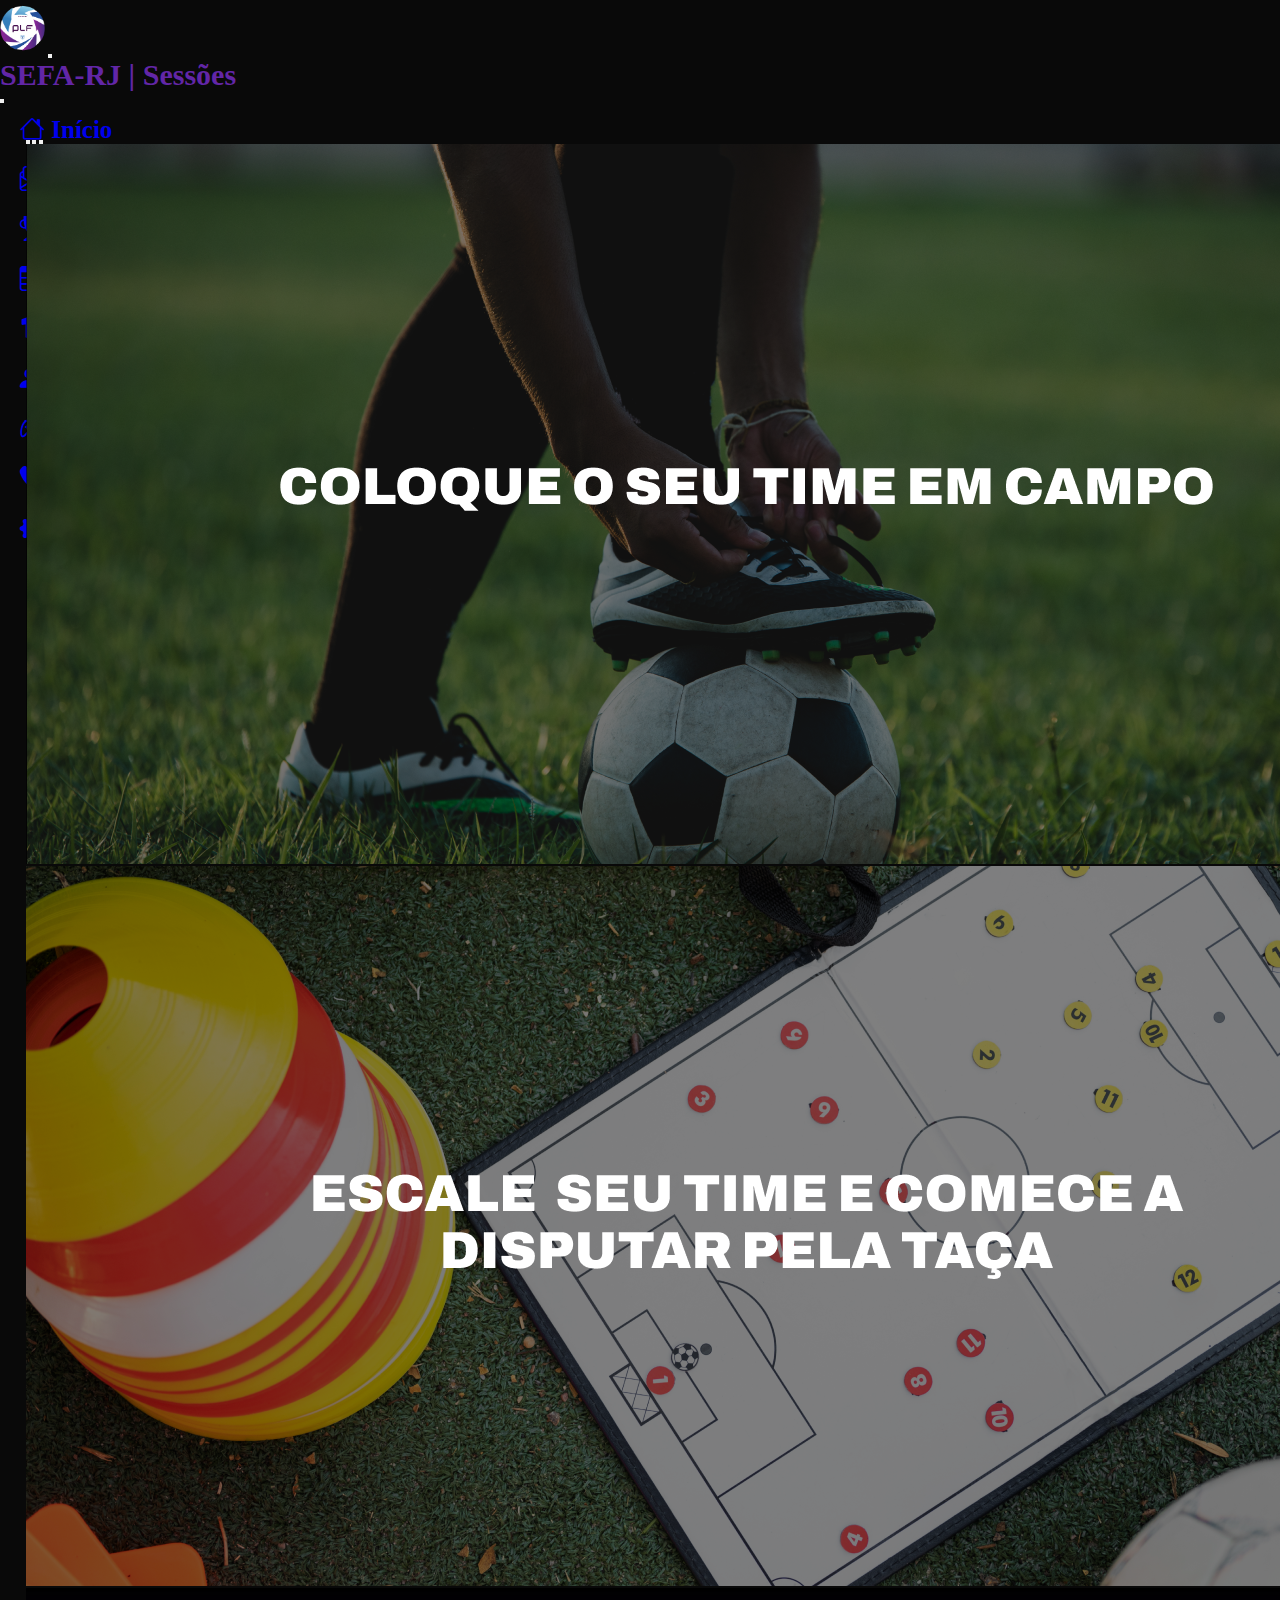
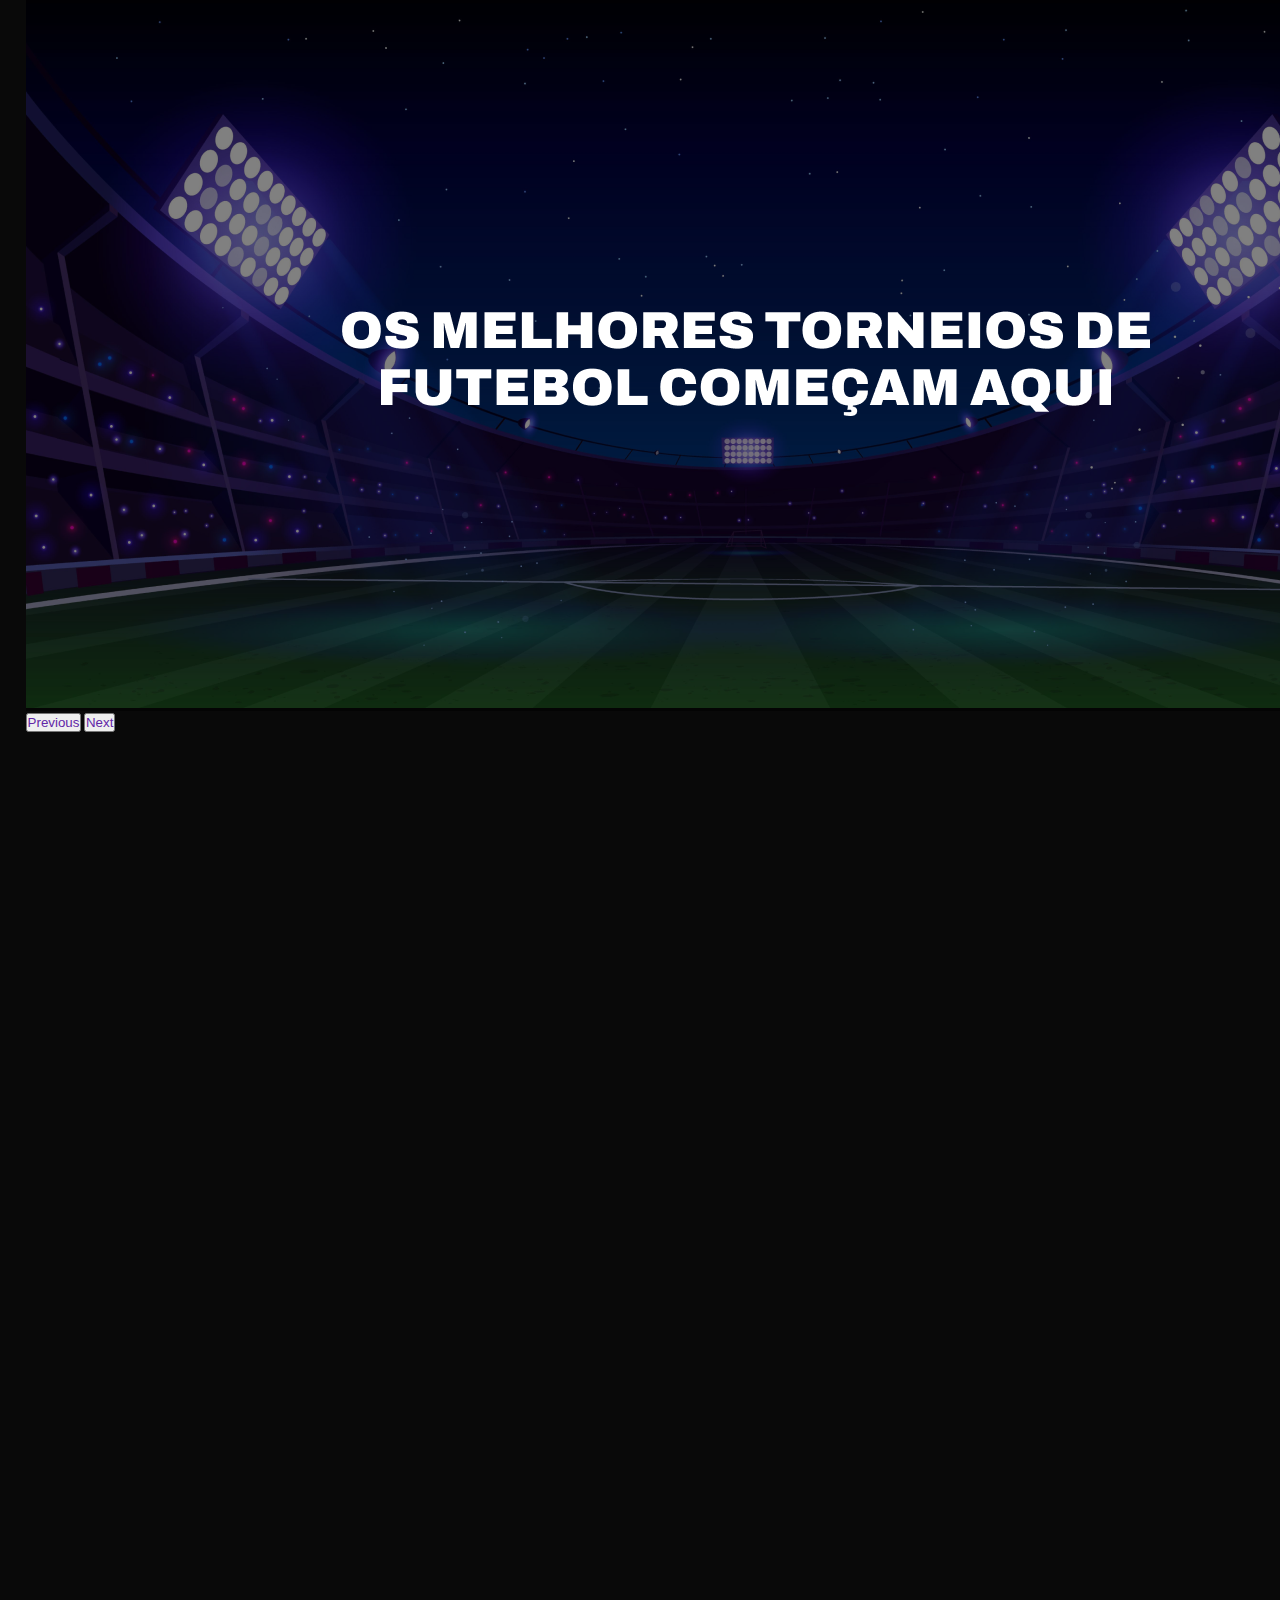
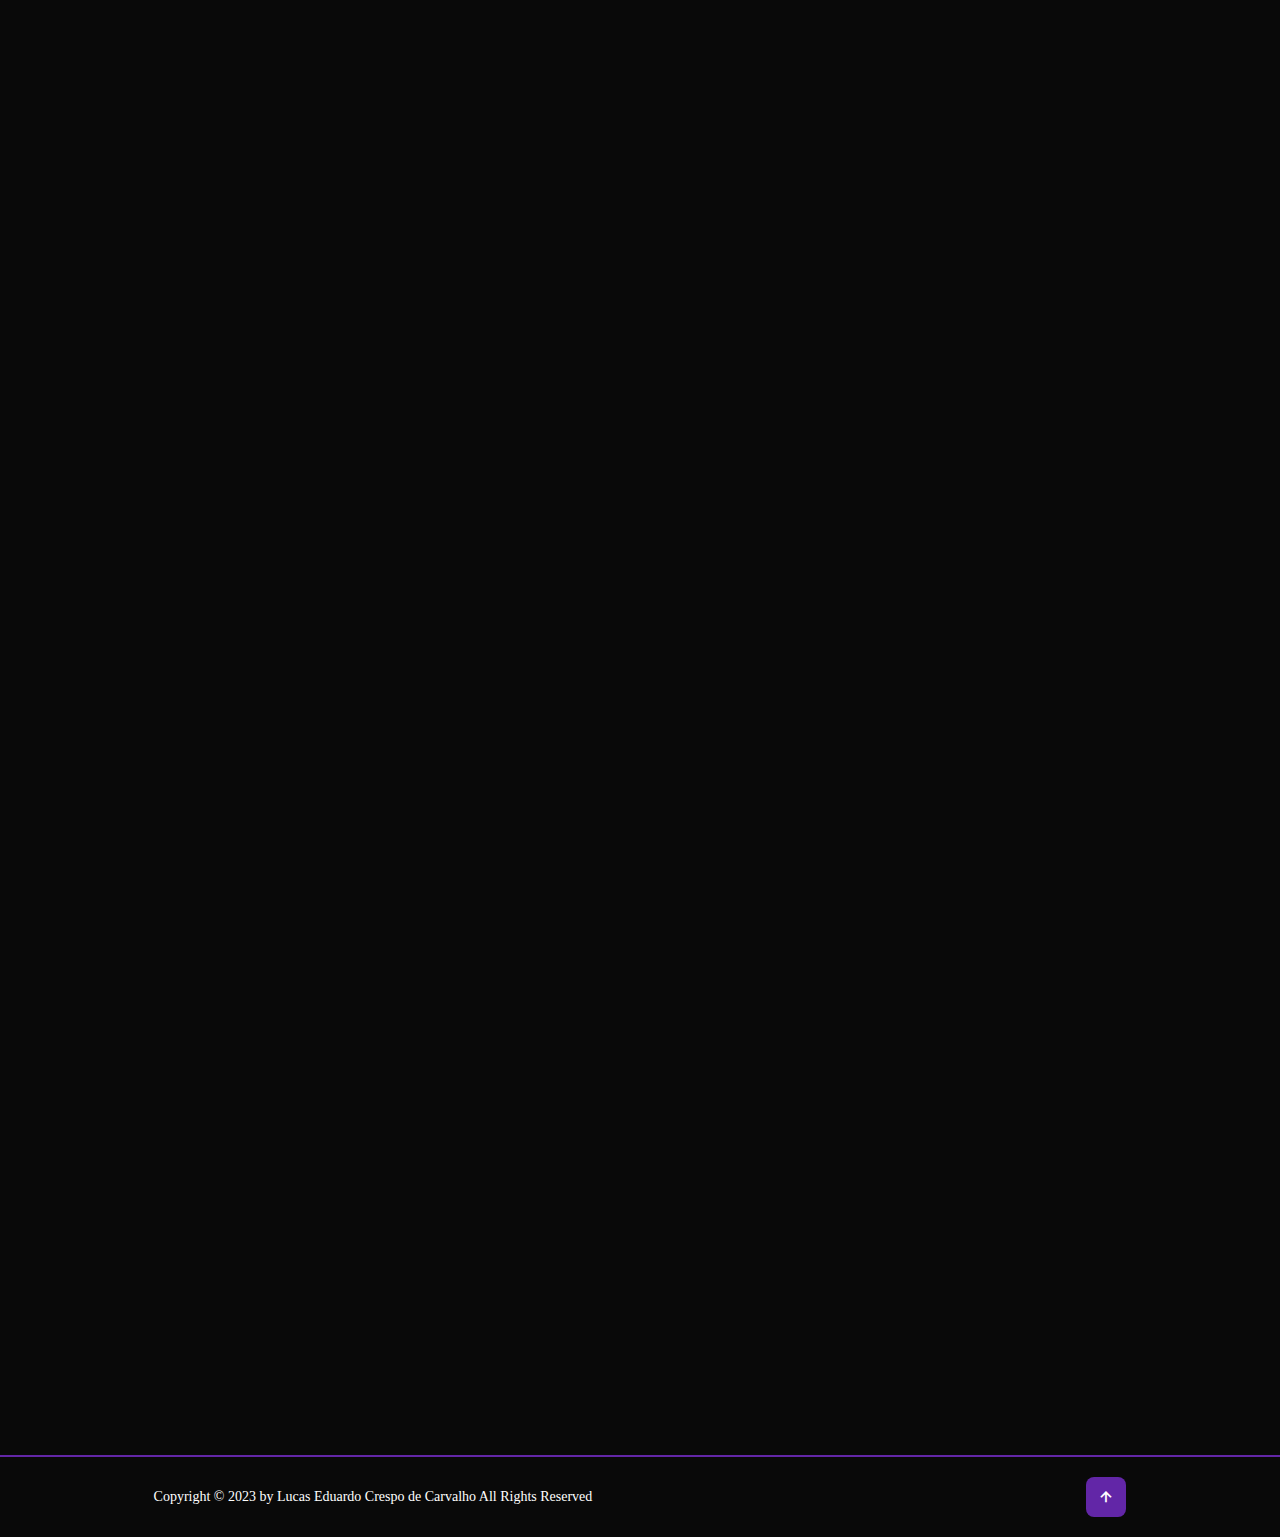
<file: index.html>
<!DOCTYPE html>
<html lang="pt-br">
<head>
    <meta charset="UTF-8">
    <meta http-equiv="X-UA-Compatible" content="IE=edge">
    <meta name="viewport" content="width=device-width, initial-scale=1.0">

    <!--CSS Link-->
    <link rel="stylesheet" href="./assets/css/style.css">

    <!--BoxIcons Link-->
    <link href='https://unpkg.com/boxicons@2.1.4/css/boxicons.min.css' rel='stylesheet'>
    
    <!--Bootstrap Icons Link-->
    <link rel="stylesheet" href="https://cdn.jsdelivr.net/npm/bootstrap-icons@1.10.4/font/bootstrap-icons.css">
    
    <!--Bootstrap CSS Link-->
    <link href="https://cdn.jsdelivr.net/npm/bootstrap@5.3.0-alpha3/dist/css/bootstrap.min.css" rel="stylesheet" integrity="sha384-KK94CHFLLe+nY2dmCWGMq91rCGa5gtU4mk92HdvYe+M/SXH301p5ILy+dN9+nJOZ" crossorigin="anonymous">

    <!--AOS Animation Link-->
    <link rel="stylesheet" href="https://unpkg.com/aos@next/dist/aos.css" />

    <!--Google Fonts Link-->
    <link rel="preconnect" href="https://fonts.googleapis.com">
    <link rel="preconnect" href="https://fonts.gstatic.com" crossorigin>
    <link href="https://fonts.googleapis.com/css2?family=Archivo:wght@400;500;600;700;800;900&display=swap" rel="stylesheet">

    <!--Favicon-->
    <link rel="shortcut icon" href="./assets/icons/ligaLogo.png" type="image/x-icon">
    
    <title>SERJ | Os Maiores Torneios de Futebol - RJ</title>
</head>
<body>
  <header id="header">
        <div class="container-fluid">
            <nav class="navbar navbar-dark fixed-top bgColor01">
                <div class="container-fluid px-5">
                  <a class="navbar-brand" href="./index.html#header">
                    <img src="./assets/icons/ligaLogo.png" class="logoImg">
                  </a>
                  <button class="navbar-toggler" type="button" data-bs-toggle="offcanvas" data-bs-target="#offcanvasDarkNavbar" aria-controls="offcanvasDarkNavbar" aria-label="Toggle navigation">
                    <span class="navbar-toggler-icon fs-2"></span>
                  </button>
                  <div class="offcanvas offcanvas-end text-bg-dark" tabindex="-1" id="offcanvasDarkNavbar" aria-labelledby="offcanvasDarkNavbarLabel">
                    
                    <div class="offcanvas-header bgColor01 p-5">
                      <h5 class="offcanvas-title titleCustom" id="offcanvasDarkNavbarLabel">SEFA-RJ | Sessões</h5>
                      <button type="button" class="btn-close btn-close-white fs-2" data-bs-dismiss="offcanvas" aria-label="Close"></button>
                    </div>

                  <div class="offcanvas-body bgColor01">
                    <ul class="navbar-nav justify-content-end flex-grow-1 pe-3">
                      <li class="nav-item">
                        <a class="nav-link customLink" href="./index.html#header"><i class="bi bi-house"></i> Início</a>
                      </li>
                      <li class="nav-item">
                        <a class="nav-link customLink" href="./news.html"><i class="bi bi-envelope-paper"></i> Notícias</a>
                      </li>
                      <li class="nav-item">
                        <a class="nav-link customLink" href="./tournament.html"><i class="bi bi-trophy-fill"></i> Torneios</a>
                      </li>
                      <li class="nav-item">
                        <a class="nav-link customLink" href="./tables.html"><i class="bi bi-table"></i> Tabelas</a>
                      </li>
                      <li class="nav-item">
                        <a class="nav-link customLink" href="./teams.html"><i class='bx bxs-t-shirt'></i> Times</a>
                      </li>
                      <li class="nav-item">
                        <a class="nav-link customLink" href="./statistic.html"><i class="bi bi-person-lines-fill"></i> Estatísticas</a>
                      </li>
                      <li class="nav-item">
                        <a class="nav-link customLink" href="./games.html"><i class="bi bi-controller"></i> Jogos</a>
                      </li>
                      <li class="nav-item">
                        <a class="nav-link customLink" href="#contact"><i class="bi bi-telephone-fill"></i> Contato</a>
                      </li>
                      <li class="nav-item">
                        <a class="nav-link customLink" href="#settings"><i class="bi bi-gear-fill"></i> Configurações</a>
                      </li>
                    </ul>
                  </div>

                  </div>
                </div>
            </nav>
        </div>
  </header>

  <main>
    <section class="home" id="home">  

      <div class="container slide">
        <div id="carouselExampleCaptions" class="carousel slide carrosselSlide" data-bs-ride="carousel">
        <div class="carousel-indicators">
              <button type="button" data-bs-target="#carouselExampleCaptions" data-bs-slide-to="0" class="active"
                  aria-current="true" aria-label="Slide 1"></button>
              <button type="button" data-bs-target="#carouselExampleCaptions" data-bs-slide-to="1"
                  aria-label="Slide 2"></button>
              <button type="button" data-bs-target="#carouselExampleCaptions" data-bs-slide-to="2"
                  aria-label="Slide 3"></button>
          </div>
          <div class="carousel-inner">
              <div class="carousel-item active" data-bs-interval="2300">
                  <img src="./assets/icons/Images/slide3.png" class="d-block w-100">
              </div>
              <div class="carousel-item" data-bs-interval="2300">
                  <img src="./assets/icons/Images/slide2.png" class="d-block w-100">
              </div>
              <div class="carousel-item" data-bs-interval="2300">
                  <img src="./assets/icons/Images/slide.png" class="d-block w-100">
              </div>
          </div>
          <button class="carousel-control-prev" type="button" data-bs-target="#carouselExampleCaptions"
              data-bs-slide="prev">
              <span class="carousel-control-prev-icon" aria-hidden="true"></span>
              <span class="visually-hidden">Previous</span>
          </button>
          <button class="carousel-control-next" type="button" data-bs-target="#carouselExampleCaptions"
              data-bs-slide="next">
              <span class="carousel-control-next-icon" aria-hidden="true"></span>
              <span class="visually-hidden">Next</span>
          </button>
        </div>
      </div>

      <div class="container timesContent" data-aos="zoom-in" data-aos-duration="1300">
            <div class="titleText">
              <h2>Os <span>Times Oficiais</span> da Página</h2>
            </div>

            <div class="grid-content">
              <div class="box" data-aos="fade-down" data-aos-duration="1400">
                <img src="./assets/icons/Escudo_Alc_Football_Club_PNG 1.svg">
              </div>
              <div class="box" data-aos="fade-down" data-aos-duration="1400">
                <img src="./assets/icons/INTER 1.svg">
              </div>
              <div class="box" data-aos="fade-down" data-aos-duration="1400">
                <img src="./assets/icons/PORTO 1.svg">
              </div>
              <div class="box"data-aos="fade-up" data-aos-duration="1400">
                <img src="./assets/icons/PEAKY 1.svg">
              </div>
              <div class="box" data-aos="fade-up" data-aos-duration="1400">
                <img src="./assets/icons/GALLO 1.svg">
              </div>
              <div class="box" data-aos="fade-up" data-aos-duration="1400">
                <img src="./assets/icons/SC 1.svg">
              </div>
            </div>
      </div>

      <div class="about" data-aos="zoom-in" data-aos-duration="1300">
        <div class="titleText">
          <h2>Sobre a <span>SEFA-RJ</span></h2>
        </div>
        <div class="about-content">
          <div class="aboutImg">
            <img src="./assets/icons/Images/news.webp">
          </div>
          <div class="about-text">
            <h3><span>Apresentação</span></h3>
            <p>A SEFA-RJ ou SERJ, surgiu no ano de 2019 e até os dias atuais continua com o seu propósito. Trata-se de um torneio de futebol organizado na cidade de São Gonçalo - Rio de Janeiro. Um grupo de amigos que começaram apostando uma Coca-Cola e hoje são organizadores dos maiores toneios amadores da região. Tudo planejado para tornar o nosso esporte favorito na nossa maior diversão. Estamos esperando por novos patrocinadores e participantes que queiram crescer conosco e fazer parte desse projeto que a quase 4 anos vem trazendo os melhores torneios e campeonatos amadores</p>
          </div>
        </div>
      </div>
    </section>

    <section class="contact" id="contact">
      <div class="contact-text" data-aos="fade-down" data-aos-duration="1300">
        <h2>Fale <span>Comigo!</span></h2>
        <h4>Se você deseja fazer parte desse time.</h4>
        <p>A vitória é imprevisível, mas só existe para quem entra em campo.</p>
        <div class="list">
            <ul class="px-0">
                <li><a class="nav-link" href="#">(21) 4002-8922</a></li>
                <li>
                  <a class="nav-link" href="#">algumemail@gmail.com</a>
                </li>
                <li><a class="nav-link" href="#contact">Nos siga nas redes sociais</a></li>
            </ul>
        </div>
        
        <div class="contact-icons">
            <a href="#" target="_blank"><i class='bx bxl-instagram-alt'></i></a>
            <a href="#" target="_blank"><i class='bx bxl-twitter' ></i></a>
            <a href="#" target="_blank"><i class='bx bxl-youtube' ></i></a>
        </div>
    </div>

    <div class="contact-form" data-aos="fade-up" data-aos-duration="1300">
        <form action="https://formsubmit.co/lucaseduardocrp@gmail.com" method="POST">
            <input type="name" name="name" placeholder="Seu Nome" required>
            <input type="email" name="email" placeholder="Seu Email" required>
            <input type="tel" name="tel" placeholder="Seu Número" required>
            <textarea name="message" name="message" cols="30" rows="10" placeholder="Como posso te ajudar" required></textarea>
            <input type="submit" value="Enviar" class="submit" required>

            <input type="hidden" name="_captcha" value="false">
            <input type="hidden" name="_next" value="#">
        </form>
    </div>
    </section>
  </main>

  <footer class="end">
    <div class="last-text">
        <p>Copyright © 2023 by Lucas Eduardo Crespo de Carvalho All Rights Reserved</p>
    </div>
    
    <div class="top">
        <a href="#header"><i class='bx bx-up-arrow-alt'></i></a>
    </div>
  </footer>

    <!--Bootstrap Script Link-->
    <script src="https://cdn.jsdelivr.net/npm/bootstrap@5.3.0-alpha3/dist/js/bootstrap.bundle.min.js" integrity="sha384-ENjdO4Dr2bkBIFxQpeoTz1HIcje39Wm4jDKdf19U8gI4ddQ3GYNS7NTKfAdVQSZe" crossorigin="anonymous"></script>

    <!--AOS Animation Script Link-->
    <script src="https://unpkg.com/aos@next/dist/aos.js"></script>
    <script>
      AOS.init();
    </script>

</body>
</html>
</file>
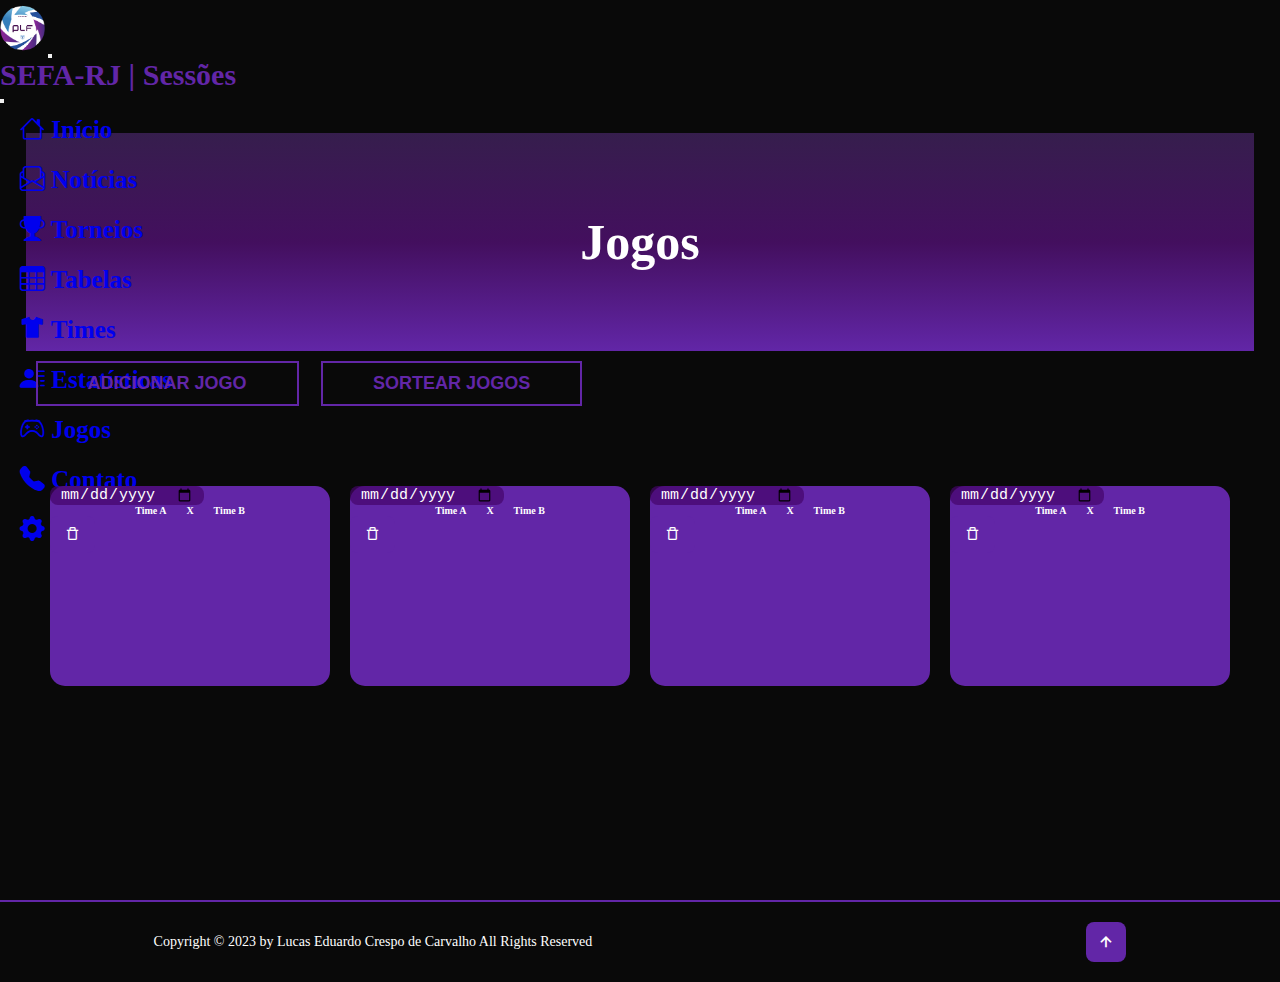
<file: games.html>
<!DOCTYPE html>
<html lang="pt-br">
<head>
    <meta charset="UTF-8">
    <meta http-equiv="X-UA-Compatible" content="IE=edge">
    <meta name="viewport" content="width=device-width, initial-scale=1.0">

    <!--CSS Link-->
    <link rel="stylesheet" href="./assets/css/style.css">

    <!--BoxIcons Link-->
    <link href='https://unpkg.com/boxicons@2.1.4/css/boxicons.min.css' rel='stylesheet'>
    
    <!--Bootstrap Icons Link-->
    <link rel="stylesheet" href="https://cdn.jsdelivr.net/npm/bootstrap-icons@1.10.4/font/bootstrap-icons.css">
    
    <!--Bootstrap CSS Link-->
    <link href="https://cdn.jsdelivr.net/npm/bootstrap@5.3.0-alpha3/dist/css/bootstrap.min.css" rel="stylesheet" integrity="sha384-KK94CHFLLe+nY2dmCWGMq91rCGa5gtU4mk92HdvYe+M/SXH301p5ILy+dN9+nJOZ" crossorigin="anonymous">

    <!--AOS Animation Link-->
    <link rel="stylesheet" href="https://unpkg.com/aos@next/dist/aos.css" />

    <!--Google Fonts Link-->
    <link rel="preconnect" href="https://fonts.googleapis.com">
    <link rel="preconnect" href="https://fonts.gstatic.com" crossorigin>
    <link href="https://fonts.googleapis.com/css2?family=Archivo:wght@400;500;600;700;800;900&display=swap" rel="stylesheet">

    <!--Favicon-->
    <link rel="shortcut icon" href="./assets/icons/ligaLogo.png" type="image/x-icon">
    
    <title>SERJ | Os Maiores Torneios de Futebol - RJ</title>
</head>
<body>
  <header id="header">
        <div class="container-fluid">
            <nav class="navbar navbar-dark fixed-top bgColor01">
                <div class="container-fluid px-5">
                  <a class="navbar-brand" href="./index.html#header">
                    <img src="./assets/icons/ligaLogo.png" class="logoImg">
                  </a>
                  <button class="navbar-toggler" type="button" data-bs-toggle="offcanvas" data-bs-target="#offcanvasDarkNavbar" aria-controls="offcanvasDarkNavbar" aria-label="Toggle navigation">
                    <span class="navbar-toggler-icon fs-2"></span>
                  </button>
                  <div class="offcanvas offcanvas-end text-bg-dark" tabindex="-1" id="offcanvasDarkNavbar" aria-labelledby="offcanvasDarkNavbarLabel">
                    
                    <div class="offcanvas-header bgColor01 p-5">
                      <h5 class="offcanvas-title titleCustom" id="offcanvasDarkNavbarLabel">SEFA-RJ | Sessões</h5>
                      <button type="button" class="btn-close btn-close-white fs-2" data-bs-dismiss="offcanvas" aria-label="Close"></button>
                    </div>

                  <div class="offcanvas-body bgColor01">
                    <ul class="navbar-nav justify-content-end flex-grow-1 pe-3">
                      <li class="nav-item">
                        <a class="nav-link customLink" href="./index.html#header"><i class="bi bi-house"></i> Início</a>
                      </li>
                      <li class="nav-item">
                        <a class="nav-link customLink" href="./news.html"><i class="bi bi-envelope-paper"></i> Notícias</a>
                      </li>
                      <li class="nav-item">
                        <a class="nav-link customLink" href="./tournament.html"><i class="bi bi-trophy-fill"></i> Torneios</a>
                      </li>
                      <li class="nav-item">
                        <a class="nav-link customLink" href="./tables.html"><i class="bi bi-table"></i> Tabelas</a>
                      </li>
                      <li class="nav-item">
                        <a class="nav-link customLink" href="./teams.html"><i class='bx bxs-t-shirt'></i> Times</a>
                      </li>
                      <li class="nav-item">
                        <a class="nav-link customLink" href="./statistic.html"><i class="bi bi-person-lines-fill"></i> Estatísticas</a>
                      </li>
                      <li class="nav-item">
                        <a class="nav-link customLink" href="./games.html"><i class="bi bi-controller"></i> Jogos</a>
                      </li>
                      <li class="nav-item">
                        <a class="nav-link customLink" href="./index.html#contact"><i class="bi bi-telephone-fill"></i> Contato</a>
                      </li>
                      <li class="nav-item">
                        <a class="nav-link customLink" href="#settings"><i class="bi bi-gear-fill"></i> Configurações</a>
                      </li>
                    </ul>
                  </div>

                  </div>
                </div>
            </nav>
        </div>
  </header>

  <main>
    <section class="games m-0" id="games">
        <div class="content">
            <div class="tableHead text-center mb-5">
                <h3>Jogos</h3>
            </div>
                <div class="customBtn text-center">
                    <button class="me-3">Adicionar Jogo</button>
                    <button class="me-3">Sortear Jogos</button>
                </div>      
        </div>

            <ul class="container gameCard displayConfig">
                <li class="gameBox text-center p-5">
                    <input type="date" name="date" id="date" class="mb-5 text-center dateInput">
                    <div class="displayConfig pt-4">
                        <div class="teamA">
                            <h4>Time A</h4>
                        </div>
                        <div class="vS">
                            <h4>X</h4>
                        </div>
                        <div class="teamB">
                            <h4>Time B</h4>
                        </div>
                    </div>
                    <div class="customBtn2 pt-4">
                        <button class="fs-1"><i class='bx bx-trash-alt' ></i></button>
                    </div>
                </li>
                
                <li class="gameBox text-center p-5">
                    <input type="date" name="date" id="date" class="mb-5 text-center dateInput">
                    <div class="displayConfig pt-4">
                        <div class="teamA">
                            <h4>Time A</h4>
                        </div>
                        <div class="vS">
                            <h4>X</h4>
                        </div>
                        <div class="teamB">
                            <h4>Time B</h4>
                        </div>
                    </div>
                    <div class="customBtn2 pt-4">
                        <button class="fs-1"><i class='bx bx-trash-alt' ></i></button>
                    </div>
                </li>

                <li class="gameBox text-center p-5">
                    <input type="date" name="date" id="date" class="mb-5 text-center dateInput">
                    <div class="displayConfig pt-4">
                        <div class="teamA">
                            <h4>Time A</h4>
                        </div>
                        <div class="vS">
                            <h4>X</h4>
                        </div>
                        <div class="teamB">
                            <h4>Time B</h4>
                        </div>
                    </div>
                    <div class="customBtn2 pt-4">
                        <button class="fs-1"><i class='bx bx-trash-alt' ></i></button>
                    </div>
                </li>

                <li class="gameBox text-center p-5">
                    <input type="date" name="date" id="date" class="mb-5 text-center dateInput">
                    <div class="displayConfig pt-4">
                        <div class="teamA">
                            <h4>Time A</h4>
                        </div>
                        <div class="vS">
                            <h4>X</h4>
                        </div>
                        <div class="teamB">
                            <h4>Time B</h4>
                        </div>
                    </div>
                    <div class="customBtn2 pt-4">
                        <button class="fs-1"><i class='bx bx-trash-alt' ></i></button>
                    </div>
                </li>

                
    
                
            </ul>
   

     
    </section>
  </main>

  <footer class="end">
    <div class="last-text">
        <p>Copyright © 2023 by Lucas Eduardo Crespo de Carvalho All Rights Reserved</p>
    </div>
    
    <div class="top">
        <a href="#header"><i class='bx bx-up-arrow-alt'></i></a>
    </div>
  </footer>

    <!--Bootstrap Script Link-->
    <script src="https://cdn.jsdelivr.net/npm/bootstrap@5.3.0-alpha3/dist/js/bootstrap.bundle.min.js" integrity="sha384-ENjdO4Dr2bkBIFxQpeoTz1HIcje39Wm4jDKdf19U8gI4ddQ3GYNS7NTKfAdVQSZe" crossorigin="anonymous"></script>

    <!--AOS Animation Script Link-->
    <script src="https://unpkg.com/aos@next/dist/aos.js"></script>
    <script>
      AOS.init();
    </script>

</body>
</html>
</file>
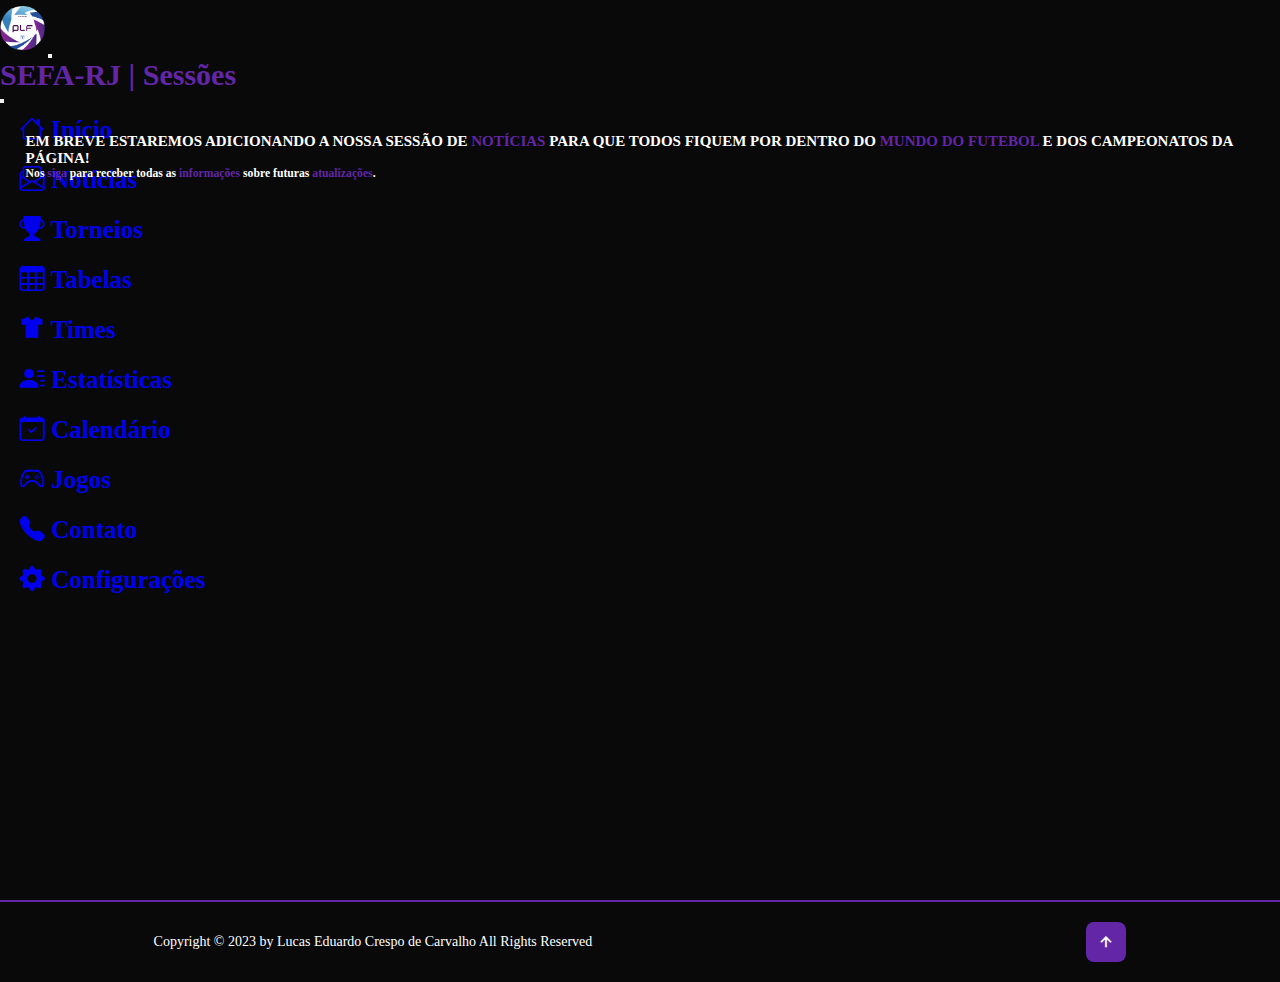
<file: news.html>
<!DOCTYPE html>
<html lang="pt-br">
<head>
    <meta charset="UTF-8">
    <meta http-equiv="X-UA-Compatible" content="IE=edge">
    <meta name="viewport" content="width=device-width, initial-scale=1.0">

    <!--CSS Link-->
    <link rel="stylesheet" href="./assets/css/style.css">

    <!--BoxIcons Link-->
    <link href='https://unpkg.com/boxicons@2.1.4/css/boxicons.min.css' rel='stylesheet'>
    
    <!--Bootstrap Icons Link-->
    <link rel="stylesheet" href="https://cdn.jsdelivr.net/npm/bootstrap-icons@1.10.4/font/bootstrap-icons.css">
    
    <!--Bootstrap CSS Link-->
    <link href="https://cdn.jsdelivr.net/npm/bootstrap@5.3.0-alpha3/dist/css/bootstrap.min.css" rel="stylesheet" integrity="sha384-KK94CHFLLe+nY2dmCWGMq91rCGa5gtU4mk92HdvYe+M/SXH301p5ILy+dN9+nJOZ" crossorigin="anonymous">

    <!--AOS Animation Link-->
    <link rel="stylesheet" href="https://unpkg.com/aos@next/dist/aos.css" />

    <!--Google Fonts Link-->
    <link rel="preconnect" href="https://fonts.googleapis.com">
    <link rel="preconnect" href="https://fonts.gstatic.com" crossorigin>
    <link href="https://fonts.googleapis.com/css2?family=Archivo:wght@400;500;600;700;800;900&display=swap" rel="stylesheet">

    <!--Favicon-->
    <link rel="shortcut icon" href="./assets/icons/ligaLogo.png" type="image/x-icon">
    
    <title>SERJ | Os Maiores Torneios de Futebol - RJ</title>
</head>
<body>
  <header id="header">
        <div class="container-fluid">
            <nav class="navbar navbar-dark fixed-top bgColor01">
                <div class="container-fluid px-5">
                  <a class="navbar-brand" href="http://127.0.0.1:3000/index.html">
                    <img src="./assets/icons/ligaLogo.png" class="logoImg">
                  </a>
                  <button class="navbar-toggler" type="button" data-bs-toggle="offcanvas" data-bs-target="#offcanvasDarkNavbar" aria-controls="offcanvasDarkNavbar" aria-label="Toggle navigation">
                    <span class="navbar-toggler-icon fs-2"></span>
                  </button>
                  <div class="offcanvas offcanvas-end text-bg-dark" tabindex="-1" id="offcanvasDarkNavbar" aria-labelledby="offcanvasDarkNavbarLabel">
                    
                    <div class="offcanvas-header bgColor01 p-5">
                      <h5 class="offcanvas-title titleCustom" id="offcanvasDarkNavbarLabel">SEFA-RJ | Sessões</h5>
                      <button type="button" class="btn-close btn-close-white fs-2" data-bs-dismiss="offcanvas" aria-label="Close"></button>
                    </div>

                  <div class="offcanvas-body bgColor01">
                    <ul class="navbar-nav justify-content-end flex-grow-1 pe-3">
                      <li class="nav-item">
                        <a class="nav-link customLink" href="./index.html#header"><i class="bi bi-house"></i> Início</a>
                      </li>
                      <li class="nav-item">
                        <a class="nav-link customLink" href="./news.html"><i class="bi bi-envelope-paper"></i> Notícias</a>
                      </li>
                      <li class="nav-item">
                        <a class="nav-link customLink" href="./tournament.html"><i class="bi bi-trophy-fill"></i> Torneios</a>
                      </li>
                      <li class="nav-item">
                        <a class="nav-link customLink" href="#tables"><i class="bi bi-table"></i> Tabelas</a>
                      </li>
                      <li class="nav-item">
                        <a class="nav-link customLink" href="./teams.html"><i class='bx bxs-t-shirt'></i> Times</a>
                      </li>
                      <li class="nav-item">
                        <a class="nav-link customLink" href="#statistics"><i class="bi bi-person-lines-fill"></i> Estatísticas</a>
                      </li>
                      <li class="nav-item">
                        <a class="nav-link customLink" href="#"><i class="bi bi-calendar-check"></i> Calendário</a>
                      </li>
                      <li class="nav-item">
                        <a class="nav-link customLink" href="#games"><i class="bi bi-controller"></i> Jogos</a>
                      </li>
                      <li class="nav-item">
                        <a class="nav-link customLink" href="./index.html#contact"><i class="bi bi-telephone-fill"></i> Contato</a>
                      </li>
                      <li class="nav-item">
                        <a class="nav-link customLink" href="#settings"><i class="bi bi-gear-fill"></i> Configurações</a>
                      </li>
                    </ul>
                  </div>

                  </div>
                </div>
            </nav>
        </div>
  </header>

  <main>
    <section class="news" id="news">  
        <div class="container text-center">
            <h2 class="fs-1 mb-5 p-5">EM BREVE ESTAREMOS ADICIONANDO A NOSSA SESSÃO DE <span>NOTÍCIAS</span> PARA QUE TODOS FIQUEM POR DENTRO DO <span>MUNDO DO FUTEBOL</span> E DOS CAMPEONATOS DA PÁGINA!</h2>
            <h3 class="fs-1">Nos <span>siga</span> para receber todas as <span>informações</span> sobre futuras<span> atualizações</span>.</h3>
        </div>
    </section>
  </main>

  <footer class="end">
    <div class="last-text">
        <p>Copyright © 2023 by Lucas Eduardo Crespo de Carvalho All Rights Reserved</p>
    </div>
    
    <div class="top">
        <a href="#header"><i class='bx bx-up-arrow-alt'></i></a>
    </div>
  </footer>

    <!--Bootstrap Script Link-->
    <script src="https://cdn.jsdelivr.net/npm/bootstrap@5.3.0-alpha3/dist/js/bootstrap.bundle.min.js" integrity="sha384-ENjdO4Dr2bkBIFxQpeoTz1HIcje39Wm4jDKdf19U8gI4ddQ3GYNS7NTKfAdVQSZe" crossorigin="anonymous"></script>

    <!--AOS Animation Script Link-->
    <script src="https://unpkg.com/aos@next/dist/aos.js"></script>
    <script>
      AOS.init();
    </script>

</body>
</html>
</file>
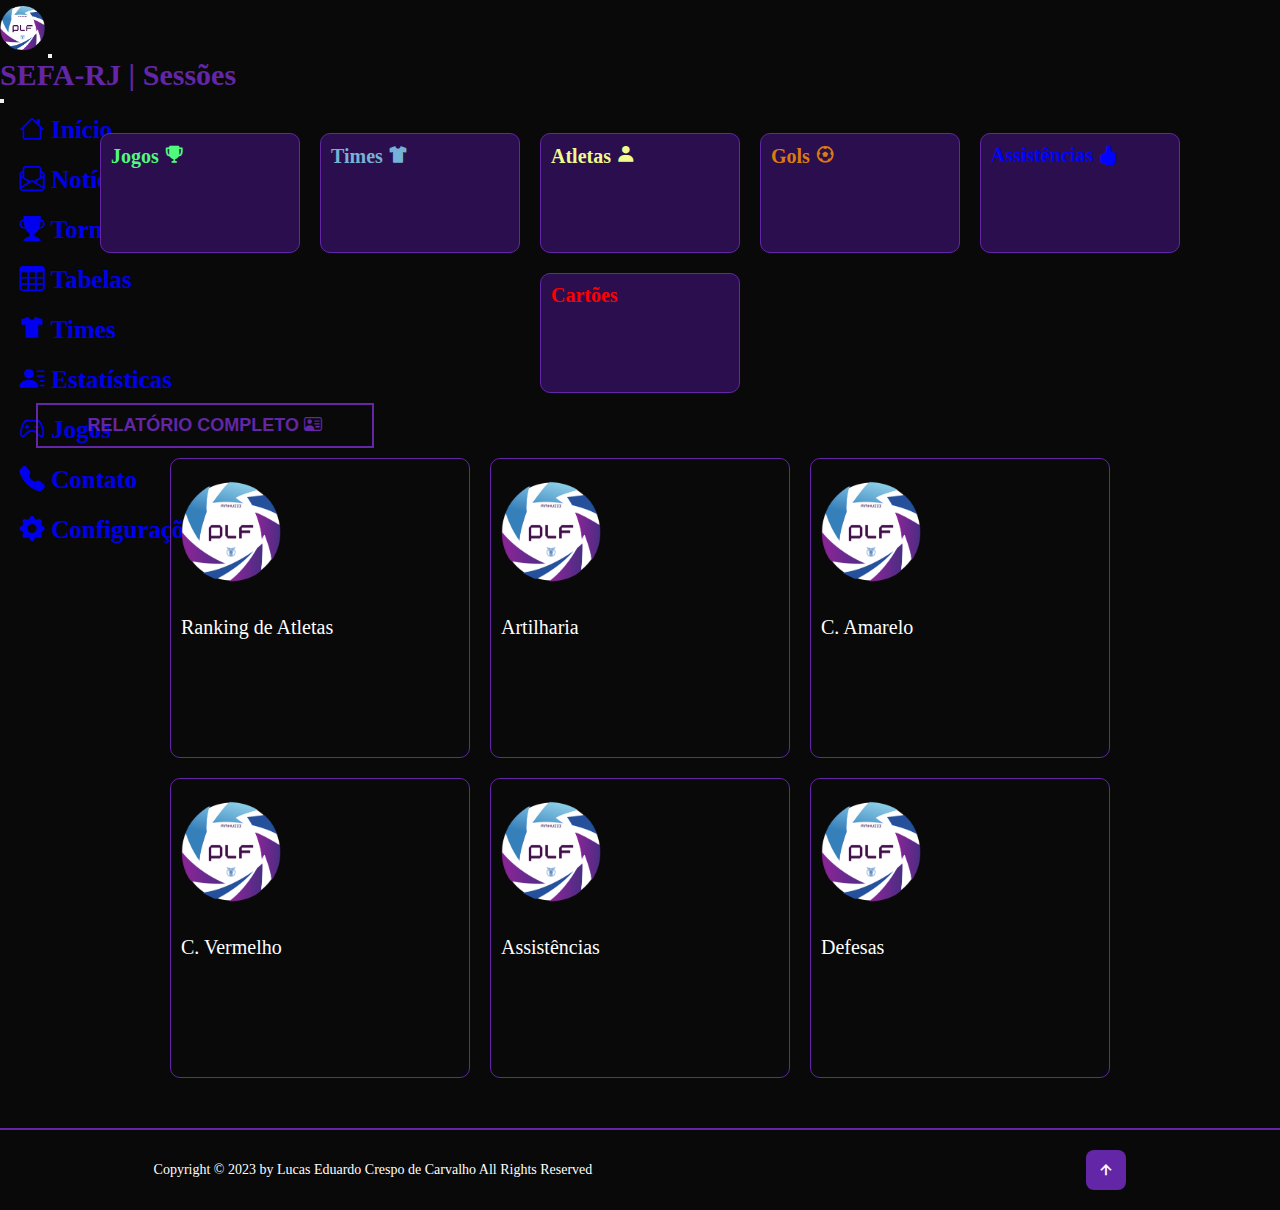
<file: statistic.html>
<!DOCTYPE html>
<html lang="pt-br">
<head>
    <meta charset="UTF-8">
    <meta http-equiv="X-UA-Compatible" content="IE=edge">
    <meta name="viewport" content="width=device-width, initial-scale=1.0">

    <!--CSS Link-->
    <link rel="stylesheet" href="./assets/css/style.css">

    <!--BoxIcons Link-->
    <link href='https://unpkg.com/boxicons@2.1.4/css/boxicons.min.css' rel='stylesheet'>
    
    <!--Bootstrap Icons Link-->
    <link rel="stylesheet" href="https://cdn.jsdelivr.net/npm/bootstrap-icons@1.10.4/font/bootstrap-icons.css">
    
    <!--Bootstrap CSS Link-->
    <link href="https://cdn.jsdelivr.net/npm/bootstrap@5.3.0-alpha3/dist/css/bootstrap.min.css" rel="stylesheet" integrity="sha384-KK94CHFLLe+nY2dmCWGMq91rCGa5gtU4mk92HdvYe+M/SXH301p5ILy+dN9+nJOZ" crossorigin="anonymous">

    <!--AOS Animation Link-->
    <link rel="stylesheet" href="https://unpkg.com/aos@next/dist/aos.css" />

    <!--Google Fonts Link-->
    <link rel="preconnect" href="https://fonts.googleapis.com">
    <link rel="preconnect" href="https://fonts.gstatic.com" crossorigin>
    <link href="https://fonts.googleapis.com/css2?family=Archivo:wght@400;500;600;700;800;900&display=swap" rel="stylesheet">

    <!--Favicon-->
    <link rel="shortcut icon" href="./assets/icons/ligaLogo.png" type="image/x-icon">
    
    <title>SERJ | Os Maiores Torneios de Futebol - RJ</title>
</head>
<body>
  <header id="header">
        <div class="container-fluid">
            <nav class="navbar navbar-dark fixed-top bgColor01">
                <div class="container-fluid px-5">
                  <a class="navbar-brand" href="./index.html#header">
                    <img src="./assets/icons/ligaLogo.png" class="logoImg">
                  </a>
                  <button class="navbar-toggler" type="button" data-bs-toggle="offcanvas" data-bs-target="#offcanvasDarkNavbar" aria-controls="offcanvasDarkNavbar" aria-label="Toggle navigation">
                    <span class="navbar-toggler-icon fs-2"></span>
                  </button>
                  <div class="offcanvas offcanvas-end text-bg-dark" tabindex="-1" id="offcanvasDarkNavbar" aria-labelledby="offcanvasDarkNavbarLabel">
                    
                    <div class="offcanvas-header bgColor01 p-5">
                      <h5 class="offcanvas-title titleCustom" id="offcanvasDarkNavbarLabel">SEFA-RJ | Sessões</h5>
                      <button type="button" class="btn-close btn-close-white fs-2" data-bs-dismiss="offcanvas" aria-label="Close"></button>
                    </div>

                  <div class="offcanvas-body bgColor01">
                    <ul class="navbar-nav justify-content-end flex-grow-1 pe-3">
                      <li class="nav-item">
                        <a class="nav-link customLink" href="./index.html#header"><i class="bi bi-house"></i> Início</a>
                      </li>
                      <li class="nav-item">
                        <a class="nav-link customLink" href="./news.html"><i class="bi bi-envelope-paper"></i> Notícias</a>
                      </li>
                      <li class="nav-item">
                        <a class="nav-link customLink" href="./tournament.html"><i class="bi bi-trophy-fill"></i> Torneios</a>
                      </li>
                      <li class="nav-item">
                        <a class="nav-link customLink" href="./tables.html"><i class="bi bi-table"></i> Tabelas</a>
                      </li>
                      <li class="nav-item">
                        <a class="nav-link customLink" href="./teams.html"><i class='bx bxs-t-shirt'></i> Times</a>
                      </li>
                      <li class="nav-item">
                        <a class="nav-link customLink" href="./statistic.html"><i class="bi bi-person-lines-fill"></i> Estatísticas</a>
                      </li>
                      <li class="nav-item">
                        <a class="nav-link customLink" href="./games.html"><i class="bi bi-controller"></i> Jogos</a>
                      </li>
                      <li class="nav-item">
                        <a class="nav-link customLink" href="./index.html#contact"><i class="bi bi-telephone-fill"></i> Contato</a>
                      </li>
                      <li class="nav-item">
                        <a class="nav-link customLink" href="#settings"><i class="bi bi-gear-fill"></i> Configurações</a>
                      </li>
                    </ul>
                  </div>

                  </div>
                </div>
            </nav>
        </div>
  </header>

  <main>
    <section class="tournament" id="tournament">
        <div class="container text-center">
            <div class="gridInfo displayConfig">
                <div class="boxCampInfo">
                    <h3 class="c1">Jogos <i class='bx bxs-trophy'></i></h3>
                </div>
                <div class="boxCampInfo">
                    <h3 class="c2">Times <i class='bx bxs-t-shirt' ></i></h3>
                </div>
                <div class="boxCampInfo">
                    <h3 class="c3">Atletas <i class='bx bxs-user'></i></h3>
                </div>
                <div class="boxCampInfo">
                    <h3 class="c5">Gols <i class='bx bx-football'></i></h3>
                </div>
                <div class="boxCampInfo">
                    <h3 class="c6">Assistências <i class="bi bi-hand-thumbs-up-fill"></i></h3>
                </div>
                <div class="boxCampInfo">
                    <h3 class="c7">Cartões </h3>
                </div>
            </div>
            <div class="customBtn p-5 text-center">
                <button>Relatório Completo <i class="bi bi-person-vcard"></i></button>
            </div>
            <div class="container pt-5 displayConfig">
                <div class="campCard">
                    <div class="imgCampCard">
                        <img src="./assets/icons/ligaLogo.png">
                    </div>
                    <div class="campName">
                        <p>Ranking de Atletas</p>
                    </div>
                </div>

                <div class="campCard">
                    <div class="imgCampCard">
                        <img src="./assets/icons/ligaLogo.png">
                    </div>
                    <div class="campName">
                        <p>Artilharia</p>
                    </div>
                </div>
                <div class="campCard">
                    <div class="imgCampCard">
                        <img src="./assets/icons/ligaLogo.png">
                    </div>
                    <div class="campName">
                        <p>C. Amarelo</p>
                    </div>
                </div>
                <div class="campCard">
                    <div class="imgCampCard">
                        <img src="./assets/icons/ligaLogo.png">
                    </div>
                    <div class="campName">
                        <p>C. Vermelho</p>
                    </div>
                </div>
                <div class="campCard">
                    <div class="imgCampCard">
                        <img src="./assets/icons/ligaLogo.png">
                    </div>
                    <div class="campName">
                        <p>Assistências</p>
                    </div>
                </div>
                <div class="campCard">
                    <div class="imgCampCard">
                        <img src="./assets/icons/ligaLogo.png">
                    </div>
                    <div class="campName">
                        <p>Defesas</p>
                    </div>
                </div>

            </div>
        </div>
    </section>
  </main>

  <footer class="end">
    <div class="last-text">
        <p>Copyright © 2023 by Lucas Eduardo Crespo de Carvalho All Rights Reserved</p>
    </div>
    
    <div class="top">
        <a href="#header"><i class='bx bx-up-arrow-alt'></i></a>
    </div>
  </footer>

    <!--Bootstrap Script Link-->
    <script src="https://cdn.jsdelivr.net/npm/bootstrap@5.3.0-alpha3/dist/js/bootstrap.bundle.min.js" integrity="sha384-ENjdO4Dr2bkBIFxQpeoTz1HIcje39Wm4jDKdf19U8gI4ddQ3GYNS7NTKfAdVQSZe" crossorigin="anonymous"></script>

    <!--AOS Animation Script Link-->
    <script src="https://unpkg.com/aos@next/dist/aos.js"></script>
    <script>
      AOS.init();
    </script>

</body>
</html>
</file>
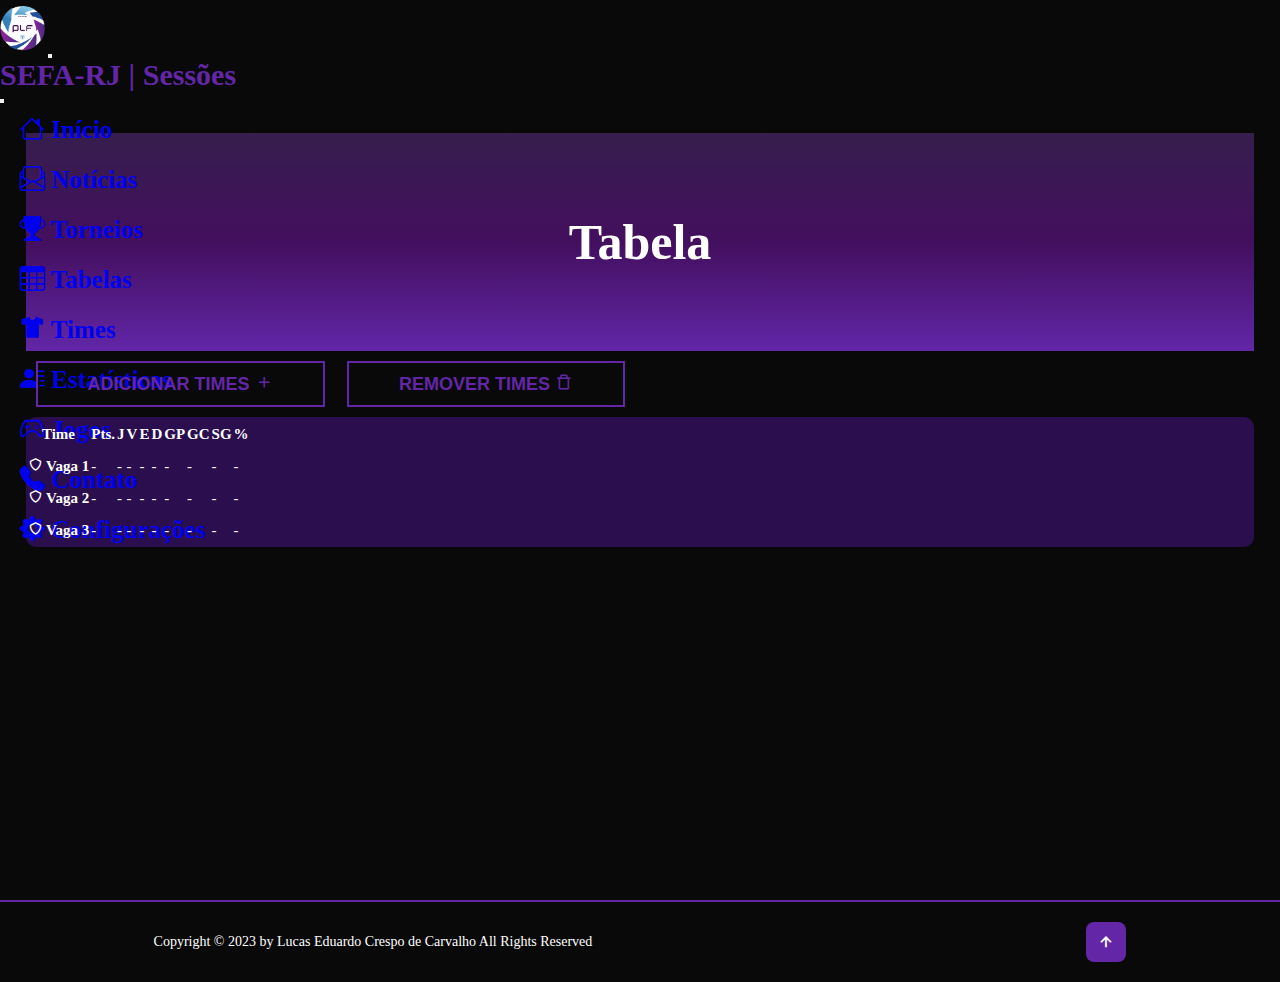
<file: tables.html>
<!DOCTYPE html>
<html lang="pt-br">
<head>
    <meta charset="UTF-8">
    <meta http-equiv="X-UA-Compatible" content="IE=edge">
    <meta name="viewport" content="width=device-width, initial-scale=1.0">

    <!--CSS Link-->
    <link rel="stylesheet" href="./assets/css/style.css">

    <!--BoxIcons Link-->
    <link href='https://unpkg.com/boxicons@2.1.4/css/boxicons.min.css' rel='stylesheet'>
    
    <!--Bootstrap Icons Link-->
    <link rel="stylesheet" href="https://cdn.jsdelivr.net/npm/bootstrap-icons@1.10.4/font/bootstrap-icons.css">
    
    <!--Bootstrap CSS Link-->
    <link href="https://cdn.jsdelivr.net/npm/bootstrap@5.3.0-alpha3/dist/css/bootstrap.min.css" rel="stylesheet" integrity="sha384-KK94CHFLLe+nY2dmCWGMq91rCGa5gtU4mk92HdvYe+M/SXH301p5ILy+dN9+nJOZ" crossorigin="anonymous">

    <!--AOS Animation Link-->
    <link rel="stylesheet" href="https://unpkg.com/aos@next/dist/aos.css" />

    <!--Google Fonts Link-->
    <link rel="preconnect" href="https://fonts.googleapis.com">
    <link rel="preconnect" href="https://fonts.gstatic.com" crossorigin>
    <link href="https://fonts.googleapis.com/css2?family=Archivo:wght@400;500;600;700;800;900&display=swap" rel="stylesheet">

    <!--Favicon-->
    <link rel="shortcut icon" href="./assets/icons/ligaLogo.png" type="image/x-icon">
    
    <title>SERJ | Os Maiores Torneios de Futebol - RJ</title>
</head>
<body>
  <header id="header">
        <div class="container-fluid">
            <nav class="navbar navbar-dark fixed-top bgColor01">
                <div class="container-fluid px-5">
                  <a class="navbar-brand" href="./index.html#header">
                    <img src="./assets/icons/ligaLogo.png" class="logoImg">
                  </a>
                  <button class="navbar-toggler" type="button" data-bs-toggle="offcanvas" data-bs-target="#offcanvasDarkNavbar" aria-controls="offcanvasDarkNavbar" aria-label="Toggle navigation">
                    <span class="navbar-toggler-icon fs-2"></span>
                  </button>
                  <div class="offcanvas offcanvas-end text-bg-dark" tabindex="-1" id="offcanvasDarkNavbar" aria-labelledby="offcanvasDarkNavbarLabel">
                    
                    <div class="offcanvas-header bgColor01 p-5">
                      <h5 class="offcanvas-title titleCustom" id="offcanvasDarkNavbarLabel">SEFA-RJ | Sessões</h5>
                      <button type="button" class="btn-close btn-close-white fs-2" data-bs-dismiss="offcanvas" aria-label="Close"></button>
                    </div>

                  <div class="offcanvas-body bgColor01">
                    <ul class="navbar-nav justify-content-end flex-grow-1 pe-3">
                      <li class="nav-item">
                        <a class="nav-link customLink" href="./index.html#header"><i class="bi bi-house"></i> Início</a>
                      </li>
                      <li class="nav-item">
                        <a class="nav-link customLink" href="./news.html"><i class="bi bi-envelope-paper"></i> Notícias</a>
                      </li>
                      <li class="nav-item">
                        <a class="nav-link customLink" href="./tournament.html"><i class="bi bi-trophy-fill"></i> Torneios</a>
                      </li>
                      <li class="nav-item">
                        <a class="nav-link customLink" href="./tables.html"><i class="bi bi-table"></i> Tabelas</a>
                      </li>
                      <li class="nav-item">
                        <a class="nav-link customLink" href="./teams.html"><i class='bx bxs-t-shirt'></i> Times</a>
                      </li>
                      <li class="nav-item">
                        <a class="nav-link customLink" href="./statistic.html"><i class="bi bi-person-lines-fill"></i> Estatísticas</a>
                      </li>
                      <li class="nav-item">
                        <a class="nav-link customLink" href="./games.html"><i class="bi bi-controller"></i> Jogos</a>
                      </li>
                      <li class="nav-item">
                        <a class="nav-link customLink" href="./index.html#contact"><i class="bi bi-telephone-fill"></i> Contato</a>
                      </li>
                      <li class="nav-item">
                        <a class="nav-link customLink" href="#settings"><i class="bi bi-gear-fill"></i> Configurações</a>
                      </li>
                    </ul>
                  </div>

                  </div>
                </div>
            </nav>
        </div>
  </header>

  <main>
    <section class="table m-0" id="table">
        <div class="content">
            <div class="tableHead text-center mb-5">
                <h3>Tabela</h3>
            </div>
                <div class="customBtn text-center">
                    <button class="me-3">ADICIONAR TIMES <i class='bx bx-plus' ></i></button>
                    <button class="ms-3">REMOVER TIMES <i class='bx bx-trash-alt' ></i></button>
                </div>      
        </div>

        <div class="table-responsive mt-5 p-5 bgTable">
            <table class="table text-white fontS">
                <thead>
                    <tr>
                    <th scope="col">Time</th>
                    <th scope="col">Pts.</th>
                    <th scope="col">J</th>
                    <th scope="col">V</th>
                    <th scope="col">E</th>
                    <th scope="col">D</th>
                    <th scope="col">GP</th>
                    <th scope="col">GC</th>
                    <th scope="col">SG</th>
                    <th scope="col">%</th>
                    </tr>
                </thead>
                <tbody>
                    <tr>
                    <th scope="row"><i class='bx bx-shield' ></i> Vaga 1</th>
                    <td>-</td>
                    <td>-</td>
                    <td>-</td>
                    <td>-</td>
                    <td>-</td>
                    <td>-</td>
                    <td>-</td>
                    <td>-</td>
                    <td>-</td>
                    </tr>
                    <tr>
                    <th scope="row"><i class='bx bx-shield' ></i> Vaga 2</th>
                    <td>-</td>
                    <td>-</td>
                    <td>-</td>
                    <td>-</td>
                    <td>-</td>
                    <td>-</td>
                    <td>-</td>
                    <td>-</td>
                    <td>-</td>
                    </tr>
                    <tr>
                    <th scope="row"><i class='bx bx-shield' ></i> Vaga 3</th>
                    <td>-</td>
                    <td>-</td>
                    <td>-</td>
                    <td>-</td>
                    <td>-</td>
                    <td>-</td>
                    <td>-</td>
                    <td>-</td>
                    <td>-</td>
                    </tr>
                </tbody>
            </table>
        </div>
    </section>
  </main>

  <footer class="end">
    <div class="last-text">
        <p>Copyright © 2023 by Lucas Eduardo Crespo de Carvalho All Rights Reserved</p>
    </div>
    
    <div class="top">
        <a href="#header"><i class='bx bx-up-arrow-alt'></i></a>
    </div>
  </footer>

    <!--Bootstrap Script Link-->
    <script src="https://cdn.jsdelivr.net/npm/bootstrap@5.3.0-alpha3/dist/js/bootstrap.bundle.min.js" integrity="sha384-ENjdO4Dr2bkBIFxQpeoTz1HIcje39Wm4jDKdf19U8gI4ddQ3GYNS7NTKfAdVQSZe" crossorigin="anonymous"></script>

    <!--AOS Animation Script Link-->
    <script src="https://unpkg.com/aos@next/dist/aos.js"></script>
    <script>
      AOS.init();
    </script>

</body>
</html>
</file>
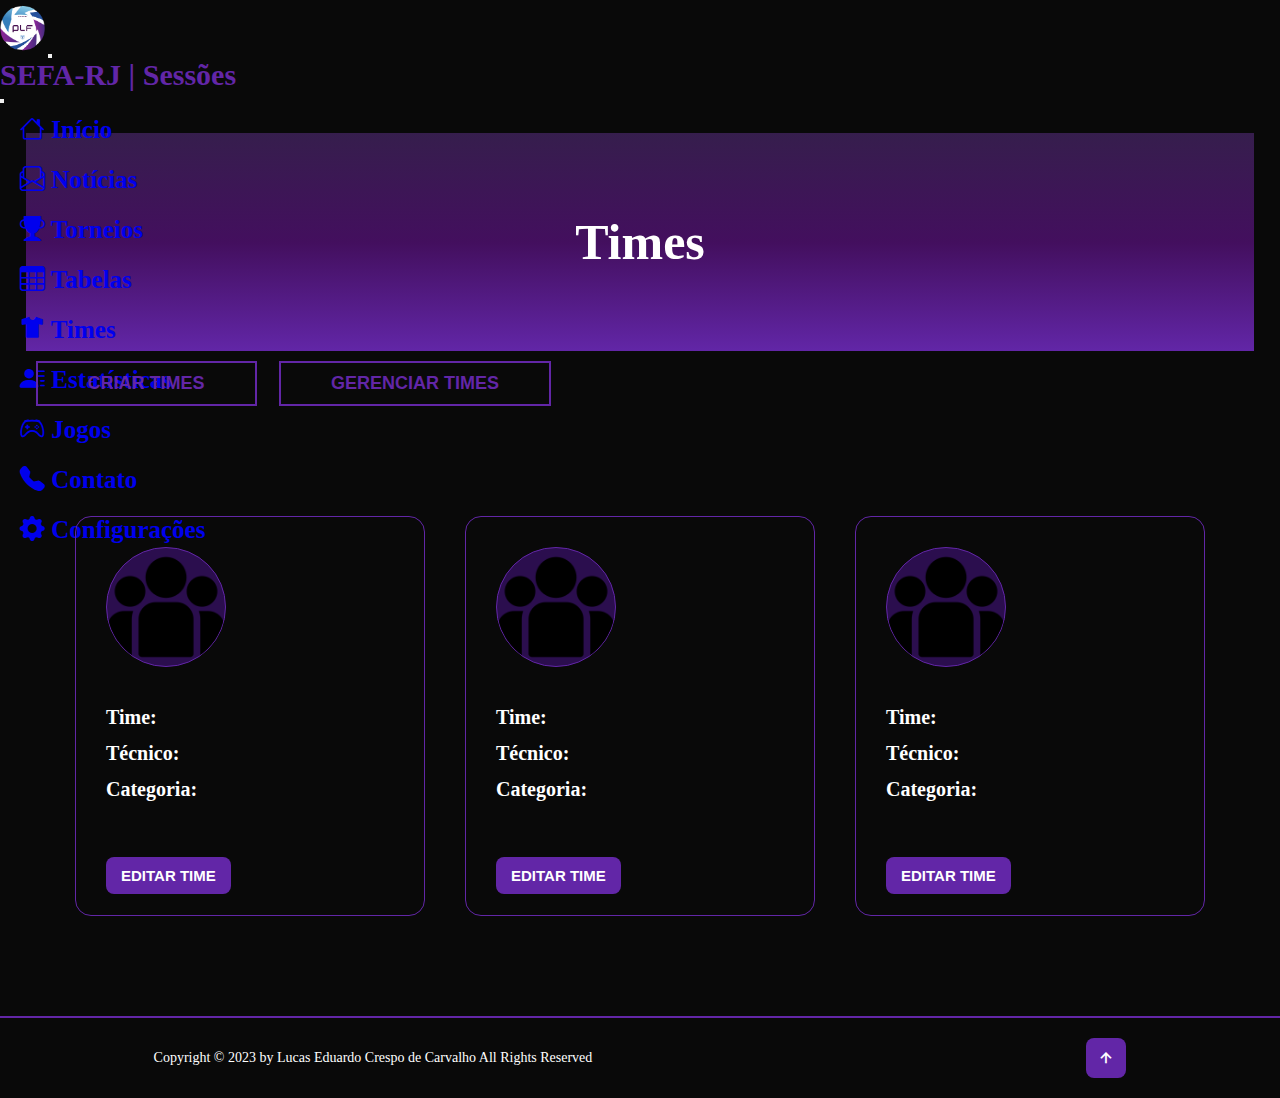
<file: teams.html>
<!DOCTYPE html>
<html lang="pt-br">
<head>
    <meta charset="UTF-8">
    <meta http-equiv="X-UA-Compatible" content="IE=edge">
    <meta name="viewport" content="width=device-width, initial-scale=1.0">

    <!--CSS Link-->
    <link rel="stylesheet" href="./assets/css/style.css">

    <!--BoxIcons Link-->
    <link href='https://unpkg.com/boxicons@2.1.4/css/boxicons.min.css' rel='stylesheet'>
    
    <!--Bootstrap Icons Link-->
    <link rel="stylesheet" href="https://cdn.jsdelivr.net/npm/bootstrap-icons@1.10.4/font/bootstrap-icons.css">
    
    <!--Bootstrap CSS Link-->
    <link href="https://cdn.jsdelivr.net/npm/bootstrap@5.3.0-alpha3/dist/css/bootstrap.min.css" rel="stylesheet" integrity="sha384-KK94CHFLLe+nY2dmCWGMq91rCGa5gtU4mk92HdvYe+M/SXH301p5ILy+dN9+nJOZ" crossorigin="anonymous">

    <!--AOS Animation Link-->
    <link rel="stylesheet" href="https://unpkg.com/aos@next/dist/aos.css" />

    <!--Google Fonts Link-->
    <link rel="preconnect" href="https://fonts.googleapis.com">
    <link rel="preconnect" href="https://fonts.gstatic.com" crossorigin>
    <link href="https://fonts.googleapis.com/css2?family=Archivo:wght@400;500;600;700;800;900&display=swap" rel="stylesheet">

    <!--Favicon-->
    <link rel="shortcut icon" href="./assets/icons/Icone Favicon.png" type="image/x-icon">
    
    <title>SERJ | Os Maiores Torneios de Futebol - RJ</title>
</head>
<body>
  <header id="header">
        <div class="container-fluid">
            <nav class="navbar navbar-dark fixed-top bgColor01">
                <div class="container-fluid px-5">
                  <a class="navbar-brand" href="./index.html#header">
                    <img src="./assets/icons/ligaLogo.png" class="logoImg">
                </a>
                  <button class="navbar-toggler" type="button" data-bs-toggle="offcanvas" data-bs-target="#offcanvasDarkNavbar" aria-controls="offcanvasDarkNavbar" aria-label="Toggle navigation">
                    <span class="navbar-toggler-icon fs-2"></span>
                  </button>
                  <div class="offcanvas offcanvas-end text-bg-dark" tabindex="-1" id="offcanvasDarkNavbar" aria-labelledby="offcanvasDarkNavbarLabel">
                    
                    <div class="offcanvas-header bgColor01 p-5">
                      <h5 class="offcanvas-title titleCustom" id="offcanvasDarkNavbarLabel">SEFA-RJ | Sessões</h5>
                      <button type="button" class="btn-close btn-close-white fs-2" data-bs-dismiss="offcanvas" aria-label="Close"></button>
                    </div>

        <div class="offcanvas-body bgColor01">
            <ul class="navbar-nav justify-content-end flex-grow-1 pe-3">
            <li class="nav-item">
                <a class="nav-link customLink" href="./index.html"><i class="bi bi-house"></i> Início</a>
            </li>
            <li class="nav-item">
                <a class="nav-link customLink" href="./news.html"><i class="bi bi-envelope-paper"></i> Notícias</a>
            </li>
            <li class="nav-item">
                <a class="nav-link customLink" href="./tournament.html"><i class="bi bi-trophy-fill"></i> Torneios</a>
            </li>
            <li class="nav-item">
                <a class="nav-link customLink" href="./tables.html"><i class="bi bi-table"></i> Tabelas</a>
            </li>
            <li class="nav-item">
                <a class="nav-link customLink" href="./teams.html"><i class='bx bxs-t-shirt'></i> Times</a>
            </li>
            <li class="nav-item">
                <a class="nav-link customLink" href="./statistic.html"><i class="bi bi-person-lines-fill"></i> Estatísticas</a>
            </li>
            <li class="nav-item">
                <a class="nav-link customLink" href="./games.html"><i class="bi bi-controller"></i> Jogos</a>
            </li>
            <li class="nav-item">
                <a class="nav-link customLink" href="index.html#contact"><i class="bi bi-telephone-fill"></i> Contato</a>
            </li>
            <li class="nav-item">
                <a class="nav-link customLink" href="#settings"><i class="bi bi-gear-fill"></i> Configurações</a>
            </li>
            </ul>
        </div>

                  </div>
                </div>
            </nav>
        </div>
  </header>

  <main>
    <section class="teams" id="teams">
        <div class="content">
            <div class="tableHead text-center mb-5">
                <h3>Times</h3>
            </div>
                <div class="customBtn text-center">
                    <button class="me-3">Criar Times</button>
                    <button class="ms-3">Gerenciar Times</button>
                </div>      
        </div>

        <div class="container teamSection">
            <ul class="team-grid p-0">
                <li class="card-team">
                    <div class="inputImg text-center">
                        <img src="./assets/icons/Images/teamInputIcon.png">
                    </div>
                    <ul class="card-info p-0">
                        <li class="teamInfo">Time:</li>
                        <li class="teamInfo">Técnico:</li>
                        <li class="teamInfo">Categoria:</li>
                    </ul>
            
                    <div class="customBtn2">
                        <button>Editar Time</button>
                    </div>
                </li>
                
                <li class="card-team">
                    <div class="inputImg text-center">
                        <img src="./assets/icons/Images/teamInputIcon.png">
                    </div>
                    <ul class="card-info p-0">
                        <li class="teamInfo">Time:</li>
                        <li class="teamInfo">Técnico:</li>
                        <li class="teamInfo">Categoria:</li>
                    </ul>
            
                    <div class="customBtn2">
                        <button>Editar Time</button>
                    </div>
                </li>
                
                <li class="card-team">
                    <div class="inputImg text-center">
                        <img src="./assets/icons/Images/teamInputIcon.png">
                    </div>
                    <ul class="card-info p-0">
                        <li class="teamInfo">Time:</li>
                        <li class="teamInfo">Técnico:</li>
                        <li class="teamInfo">Categoria:</li>
                    </ul>
            
                    <div class="customBtn2">
                        <button>Editar Time</button>
                    </div>
                </li>
            </ul>
        </div>
    </section>
  </main>

  <footer class="end">
    <div class="last-text">
        <p>Copyright © 2023 by Lucas Eduardo Crespo de Carvalho All Rights Reserved</p>
    </div>
    
    <div class="top">
        <a href="#header"><i class='bx bx-up-arrow-alt'></i></a>
    </div>
  </footer>

    <!--Bootstrap Script Link-->
    <script src="https://cdn.jsdelivr.net/npm/bootstrap@5.3.0-alpha3/dist/js/bootstrap.bundle.min.js" integrity="sha384-ENjdO4Dr2bkBIFxQpeoTz1HIcje39Wm4jDKdf19U8gI4ddQ3GYNS7NTKfAdVQSZe" crossorigin="anonymous"></script>

    <!--AOS Animation Script Link-->
    <script src="https://unpkg.com/aos@next/dist/aos.js"></script>
    <script>
      AOS.init();
    </script>

</body>
</html>
</file>
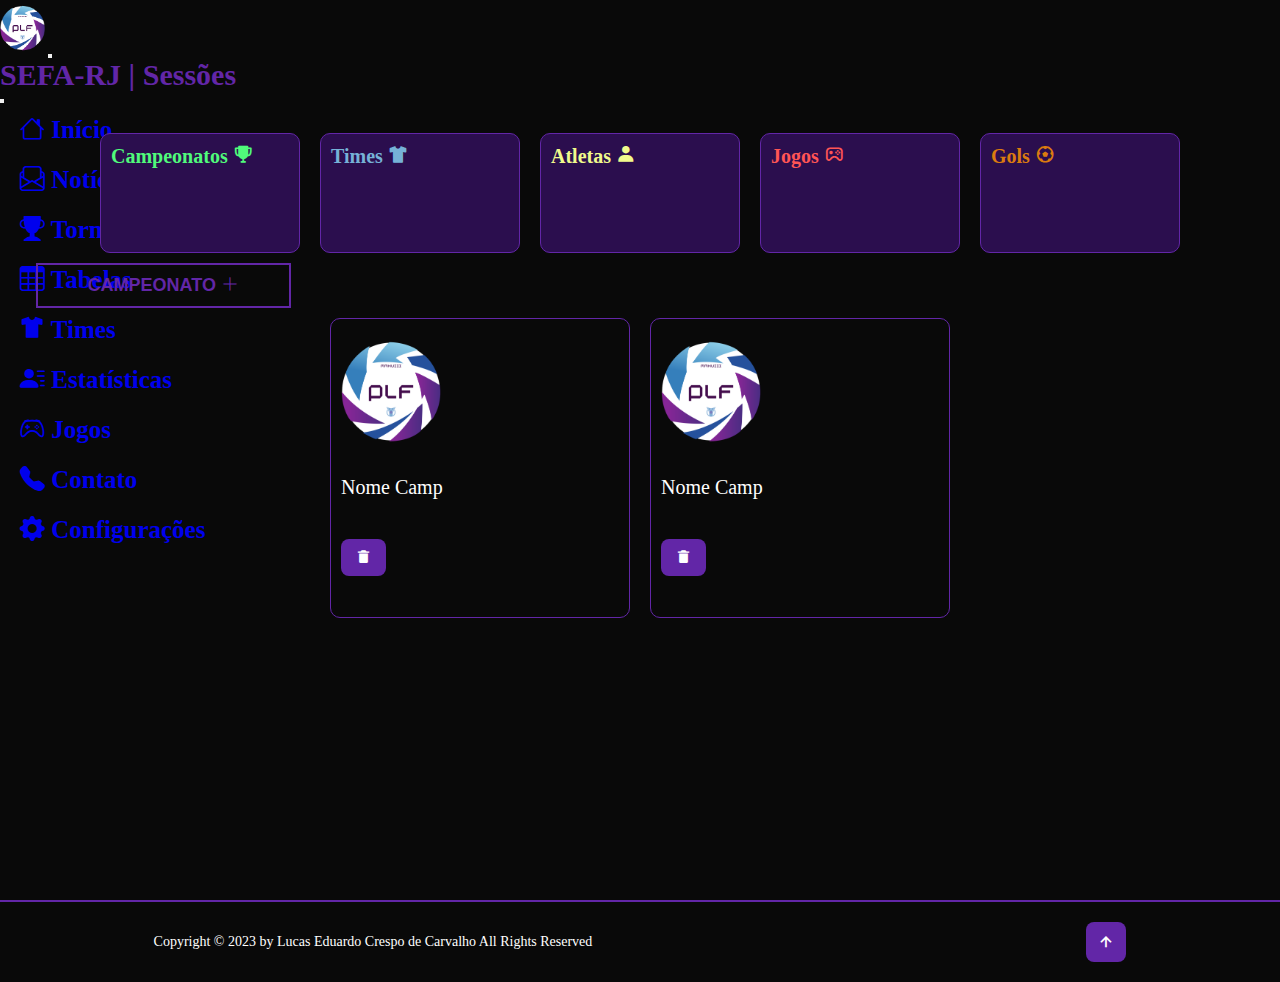
<file: tournament.html>
<!DOCTYPE html>
<html lang="pt-br">
<head>
    <meta charset="UTF-8">
    <meta http-equiv="X-UA-Compatible" content="IE=edge">
    <meta name="viewport" content="width=device-width, initial-scale=1.0">

    <!--CSS Link-->
    <link rel="stylesheet" href="./assets/css/style.css">

    <!--BoxIcons Link-->
    <link href='https://unpkg.com/boxicons@2.1.4/css/boxicons.min.css' rel='stylesheet'>
    
    <!--Bootstrap Icons Link-->
    <link rel="stylesheet" href="https://cdn.jsdelivr.net/npm/bootstrap-icons@1.10.4/font/bootstrap-icons.css">
    
    <!--Bootstrap CSS Link-->
    <link href="https://cdn.jsdelivr.net/npm/bootstrap@5.3.0-alpha3/dist/css/bootstrap.min.css" rel="stylesheet" integrity="sha384-KK94CHFLLe+nY2dmCWGMq91rCGa5gtU4mk92HdvYe+M/SXH301p5ILy+dN9+nJOZ" crossorigin="anonymous">

    <!--AOS Animation Link-->
    <link rel="stylesheet" href="https://unpkg.com/aos@next/dist/aos.css" />

    <!--Google Fonts Link-->
    <link rel="preconnect" href="https://fonts.googleapis.com">
    <link rel="preconnect" href="https://fonts.gstatic.com" crossorigin>
    <link href="https://fonts.googleapis.com/css2?family=Archivo:wght@400;500;600;700;800;900&display=swap" rel="stylesheet">

    <!--Favicon-->
    <link rel="shortcut icon" href="./assets/icons/ligaLogo.png" type="image/x-icon">
    
    <title>SERJ | Os Maiores Torneios de Futebol - RJ</title>
</head>
<body>
  <header id="header">
        <div class="container-fluid">
            <nav class="navbar navbar-dark fixed-top bgColor01">
                <div class="container-fluid px-5">
                  <a class="navbar-brand" href="./index.html#header">
                    <img src="./assets/icons/ligaLogo.png" class="logoImg">
                  </a>
                  <button class="navbar-toggler" type="button" data-bs-toggle="offcanvas" data-bs-target="#offcanvasDarkNavbar" aria-controls="offcanvasDarkNavbar" aria-label="Toggle navigation">
                    <span class="navbar-toggler-icon fs-2"></span>
                  </button>
                  <div class="offcanvas offcanvas-end text-bg-dark" tabindex="-1" id="offcanvasDarkNavbar" aria-labelledby="offcanvasDarkNavbarLabel">
                    
                    <div class="offcanvas-header bgColor01 p-5">
                      <h5 class="offcanvas-title titleCustom" id="offcanvasDarkNavbarLabel">SEFA-RJ | Sessões</h5>
                      <button type="button" class="btn-close btn-close-white fs-2" data-bs-dismiss="offcanvas" aria-label="Close"></button>
                    </div>

                  <div class="offcanvas-body bgColor01">
                    <ul class="navbar-nav justify-content-end flex-grow-1 pe-3">
                      <li class="nav-item">
                        <a class="nav-link customLink" href="./index.html#header"><i class="bi bi-house"></i> Início</a>
                      </li>
                      <li class="nav-item">
                        <a class="nav-link customLink" href="./news.html"><i class="bi bi-envelope-paper"></i> Notícias</a>
                      </li>
                      <li class="nav-item">
                        <a class="nav-link customLink" href="./tournament.html"><i class="bi bi-trophy-fill"></i> Torneios</a>
                      </li>
                      <li class="nav-item">
                        <a class="nav-link customLink" href="./tables.html"><i class="bi bi-table"></i> Tabelas</a>
                      </li>
                      <li class="nav-item">
                        <a class="nav-link customLink" href="./teams.html"><i class='bx bxs-t-shirt'></i> Times</a>
                      </li>
                      <li class="nav-item">
                        <a class="nav-link customLink" href="./statistic.html"><i class="bi bi-person-lines-fill"></i> Estatísticas</a>
                      </li>
                      <li class="nav-item">
                        <a class="nav-link customLink" href="./games.html"><i class="bi bi-controller"></i> Jogos</a>
                      </li>
                      <li class="nav-item">
                        <a class="nav-link customLink" href="./index.html#contact"><i class="bi bi-telephone-fill"></i> Contato</a>
                      </li>
                      <li class="nav-item">
                        <a class="nav-link customLink" href="#settings"><i class="bi bi-gear-fill"></i> Configurações</a>
                      </li>
                    </ul>
                  </div>

                  </div>
                </div>
            </nav>
        </div>
  </header>

  <main>
    <section class="tournament" id="tournament">
        <div class="container text-center">
            <div class="gridInfo displayConfig">
                <div class="boxCampInfo">
                    <h3 class="c1">Campeonatos <i class='bx bxs-trophy'></i></h3>
                </div>
                <div class="boxCampInfo">
                    <h3 class="c2">Times <i class='bx bxs-t-shirt' ></i></h3>
                </div>
                <div class="boxCampInfo">
                    <h3 class="c3">Atletas <i class='bx bxs-user'></i></h3>
                </div>
                <div class="boxCampInfo">
                    <h3 class="c4">Jogos <i class='bx bx-joystick'></i></h3>
                </div>
                <div class="boxCampInfo">
                    <h3 class="c5">Gols <i class='bx bx-football'></i></h3>
                </div>
            </div>
            <div class="customBtn p-5 text-center">
                <button>Campeonato <i class="bi bi-plus-lg"></i></button>
            </div>
            <div class="container pt-5 displayConfig">
                <div class="campCard">
                    <div class="imgCampCard">
                        <img src="./assets/icons/ligaLogo.png">
                    </div>
                    <div class="campName">
                        <p>Nome Camp</p>
                    </div>
                    <div class="customBtn2">
                        <button><i class='bx bxs-trash-alt'></i></button>
                    </div>
                </div>

                <div class="campCard">
                    <div class="imgCampCard">
                        <img src="./assets/icons/ligaLogo.png">
                    </div>
                    <div class="campName">
                        <p>Nome Camp</p>
                    </div>
                    <div class="customBtn2">
                        <button><i class='bx bxs-trash-alt'></i></button>
                    </div>
                </div>
            </div>
        </div>
    </section>
  </main>

  <footer class="end">
    <div class="last-text">
        <p>Copyright © 2023 by Lucas Eduardo Crespo de Carvalho All Rights Reserved</p>
    </div>
    
    <div class="top">
        <a href="#header"><i class='bx bx-up-arrow-alt'></i></a>
    </div>
  </footer>

    <!--Bootstrap Script Link-->
    <script src="https://cdn.jsdelivr.net/npm/bootstrap@5.3.0-alpha3/dist/js/bootstrap.bundle.min.js" integrity="sha384-ENjdO4Dr2bkBIFxQpeoTz1HIcje39Wm4jDKdf19U8gI4ddQ3GYNS7NTKfAdVQSZe" crossorigin="anonymous"></script>

    <!--AOS Animation Script Link-->
    <script src="https://unpkg.com/aos@next/dist/aos.js"></script>
    <script>
      AOS.init();
    </script>

</body>
</html>
</file>
<file: assets/css/style.css>
@import"https://fonts.googleapis.com/css2?family=Archivo:wght@400;500;600;700;800;900&display=swap";:root{--title-font: 5rem;--h1-font: 4rem;--h2-font: 3.8rem;--h3-font: 3.3rem;--h4-font: 3rem;--p-font: 2rem;--a-font: 1.8rem;--a-sm-font: 1.5rem}*{margin:0;padding:0;box-sizing:border-box;list-style:none;text-decoration:none}html{scroll-behavior:smooth;font-size:62.5%}body{overflow-x:hidden}section{width:100%;min-height:93vh;padding:70px 2% 50px;color:#fff;background:#090909}header{width:100%;height:7vh}span{color:#6226a7}::selection{background:#6226a7;color:#090909}::-webkit-scrollbar{width:3px}::-webkit-scrollbar-thumb{background:#6226a7;border-radius:30px}::-webkit-scrollbar-track{background:#090909}.containerGeral{padding:120px 15% 160px}.titleText h2{font-size:var(--title-font);font-weight:800;text-align:center;margin:120px 0}.displayConfig{display:flex;justify-content:center;align-items:center;flex-wrap:wrap;gap:2rem}.customBtn button{margin:1rem;padding:1rem 5rem;border:2px solid #6226a7;position:relative;overflow:hidden;background-color:rgba(0,0,0,0);text-align:center;text-transform:uppercase;font-size:var(--a-font);font-weight:600;transition:.2s;z-index:1;color:#6226a7}.customBtn button::before{content:"";width:0;height:300%;position:absolute;top:50%;left:50%;transform:translate(-50%, -50%) rotate(18deg);background:#6226a7;transition:.5s ease;display:block;z-index:-1}.customBtn button:hover::before{width:105%}.customBtn button:hover{color:#fff}.customBtn2 button{padding:1rem 1.5rem;background:#6226a7;border:none;border-radius:8px;text-align:center;text-transform:uppercase;font-size:var(--a-sm-font);font-weight:600;color:#fff;transition:.3s}.customBtn2 button:hover{transform:scale(0.9)}.tableHead{padding:80px;background:linear-gradient(180deg, #361e4d, #430f5e, #6226a7)}.tableHead h3{font-size:var(--title-font);font-weight:700;color:#fff;text-align:center;margin:0px 10px}#header .logoImg{width:45px;object-fit:auto}#header .bgColor01{background-color:#090909;border-bottom:2px solid #6226a7}#header .titleCustom{font-size:3rem;color:#6226a7}#header .customLink{font-size:2.5rem;font-weight:600;line-height:2;padding-left:2rem;transition:all .4s ease}#header .customLink:hover{color:#6226a7;transform:translateX(10px)}#home .grid-content{display:flex;justify-content:center;align-items:center;flex-wrap:wrap}#home .grid-content .box{min-width:350px;text-align:center;margin-bottom:40px}#home .grid-content .box img{width:150px;object-fit:auto}#home .about-content{display:grid;align-items:center;justify-content:center;grid-template-columns:repeat(auto-fit, minmax(330px, 1fr));padding:0 20px}#home .about-content .aboutImg{text-align:center;margin-bottom:40px}#home .about-content .aboutImg img{width:300px;object-fit:auto}#home .about-content .about-text h3{font-size:var(--h3-font);font-weight:700;margin-bottom:30px}#home .about-content .about-text p{font-size:var(--p-font);line-height:1.8;padding-right:40px}.tournament .gridInfo .boxCampInfo{width:20rem;height:12rem;padding:1rem;background:#2b0e4e;border:1px solid #6226a7;border-radius:10px}.tournament .gridInfo .boxCampInfo h3{font-size:var(--p-font);font-weight:700}.tournament .gridInfo .boxCampInfo .c1{color:#50fa7b}.tournament .gridInfo .boxCampInfo .c2{color:#76b2d7}.tournament .gridInfo .boxCampInfo .c3{color:#f1fa8c}.tournament .gridInfo .boxCampInfo .c4{color:#f55}.tournament .gridInfo .boxCampInfo .c5{color:#db7c0f}.tournament .gridInfo .boxCampInfo .c6{color:#0004ff}.tournament .gridInfo .boxCampInfo .c7{color:red}.tournament .campCard{width:30rem;height:30rem;padding:1rem;border:1px solid #6226a7;border-radius:10px}.tournament .campCard .campName p{font-size:var(--p-font);margin:2rem 0 4rem}.tournament .campCard .imgCampCard img{width:100px;object-fit:cover}#teams .teamSection{padding:100px 0 50px}#teams .teamSection .team-grid{display:flex;align-items:center;justify-content:center;flex-wrap:wrap;gap:4rem}#teams .teamSection .card-team{width:350px;height:400px;padding:3rem;border:1px solid #6226a7;border-radius:1.6rem}#teams .teamSection .card-team .inputImg img{width:120px;object-fit:auto;border:1px solid #6226a7;border-radius:50%;background-color:#2b0e4e}#teams .teamSection .card-team .card-info{margin:3rem 0rem 5rem}#teams .teamSection .card-team .card-info .teamInfo{font-size:var(--p-font);font-weight:600;line-height:1.8}.contact{display:grid;grid-template-columns:repeat(auto-fit, minmax(300px, 1fr));gap:2.5rem;padding-top:170px}.contact h4{margin:18px 0;font-size:var(--h4-font)}.contact h2{font-size:var(--h2-font);line-height:1}.contact p{color:#6226a7;font-size:var(--p-font);line-height:1.8;margin-bottom:30px}.list{margin-bottom:2.8rem}.list ul li{margin-bottom:12px}.list ul li a{display:block;color:#fff;font-size:1.8rem;transition:all .45s ease}.list ul li a:hover{color:#fff;transform:translateX(8px)}.contact-icons i{height:45px;width:45px;color:#fff;background:#6226a7;font-size:2.2rem;display:inline-flex;align-items:center;justify-content:center;border-radius:8px;margin-right:15px;transition:all .45s ease}.contact-icons i:hover{background:#fff;color:#6226a7}.contact-form form{position:relative}.contact-form form input,.contact-form form textarea{width:100%;padding:14px;background:#131313;color:#fff;border:none;outline:none;font-size:1.5rem;border-radius:8px;margin-bottom:10px}.contact-form form textarea{resize:none;height:240px}.contact-form .submit{display:inline-block;font-size:16px;background:#6226a7;color:#fff;width:160px;transition:all .45s ease}.contact-form .submit:hover{transform:scale(1.1);cursor:pointer}.end{padding:20px 12%;display:flex;flex-wrap:wrap;align-items:center;justify-content:space-between;gap:2rem;background:#090909;border-top:2px solid #6226a7}.last-text p{color:#fff;font-size:1.4rem}.top i{padding:10px;border-radius:8px;font-size:2rem;color:#fff;background:#6226a7}.top i:hover{background:#fff;color:#6226a7}#table .fontS{font-size:var(--a-sm-font);line-height:2}#table .bgTable{background:#2b0e4e;border-radius:10px}#games .gameCard{margin-top:70px}#games .gameCard .gameBox{width:280px;height:200px;background:#6226a7;border-radius:15px}#games .gameCard .gameBox .dateInput{padding:0 10px;border:none;border-radius:8px;background:rgba(68,5,104,.6901960784);color:#fff;font-size:var(--a-sm-font)}@media(max-width: 530px){:root{--title-font: 3.6rem;--h1-font: 3.6rem;--h2-font: 3.3rem;--h3-font: 3rem;--h4-font: 2.5rem;--p-font: 1.8rem;--a-font: 1.8rem;--a-sm-font: 1.4rem}.titleText h2{margin:40px 0}#home .about-content .about-text p{padding-right:0px}}/*# sourceMappingURL=style.css.map */
</file>
